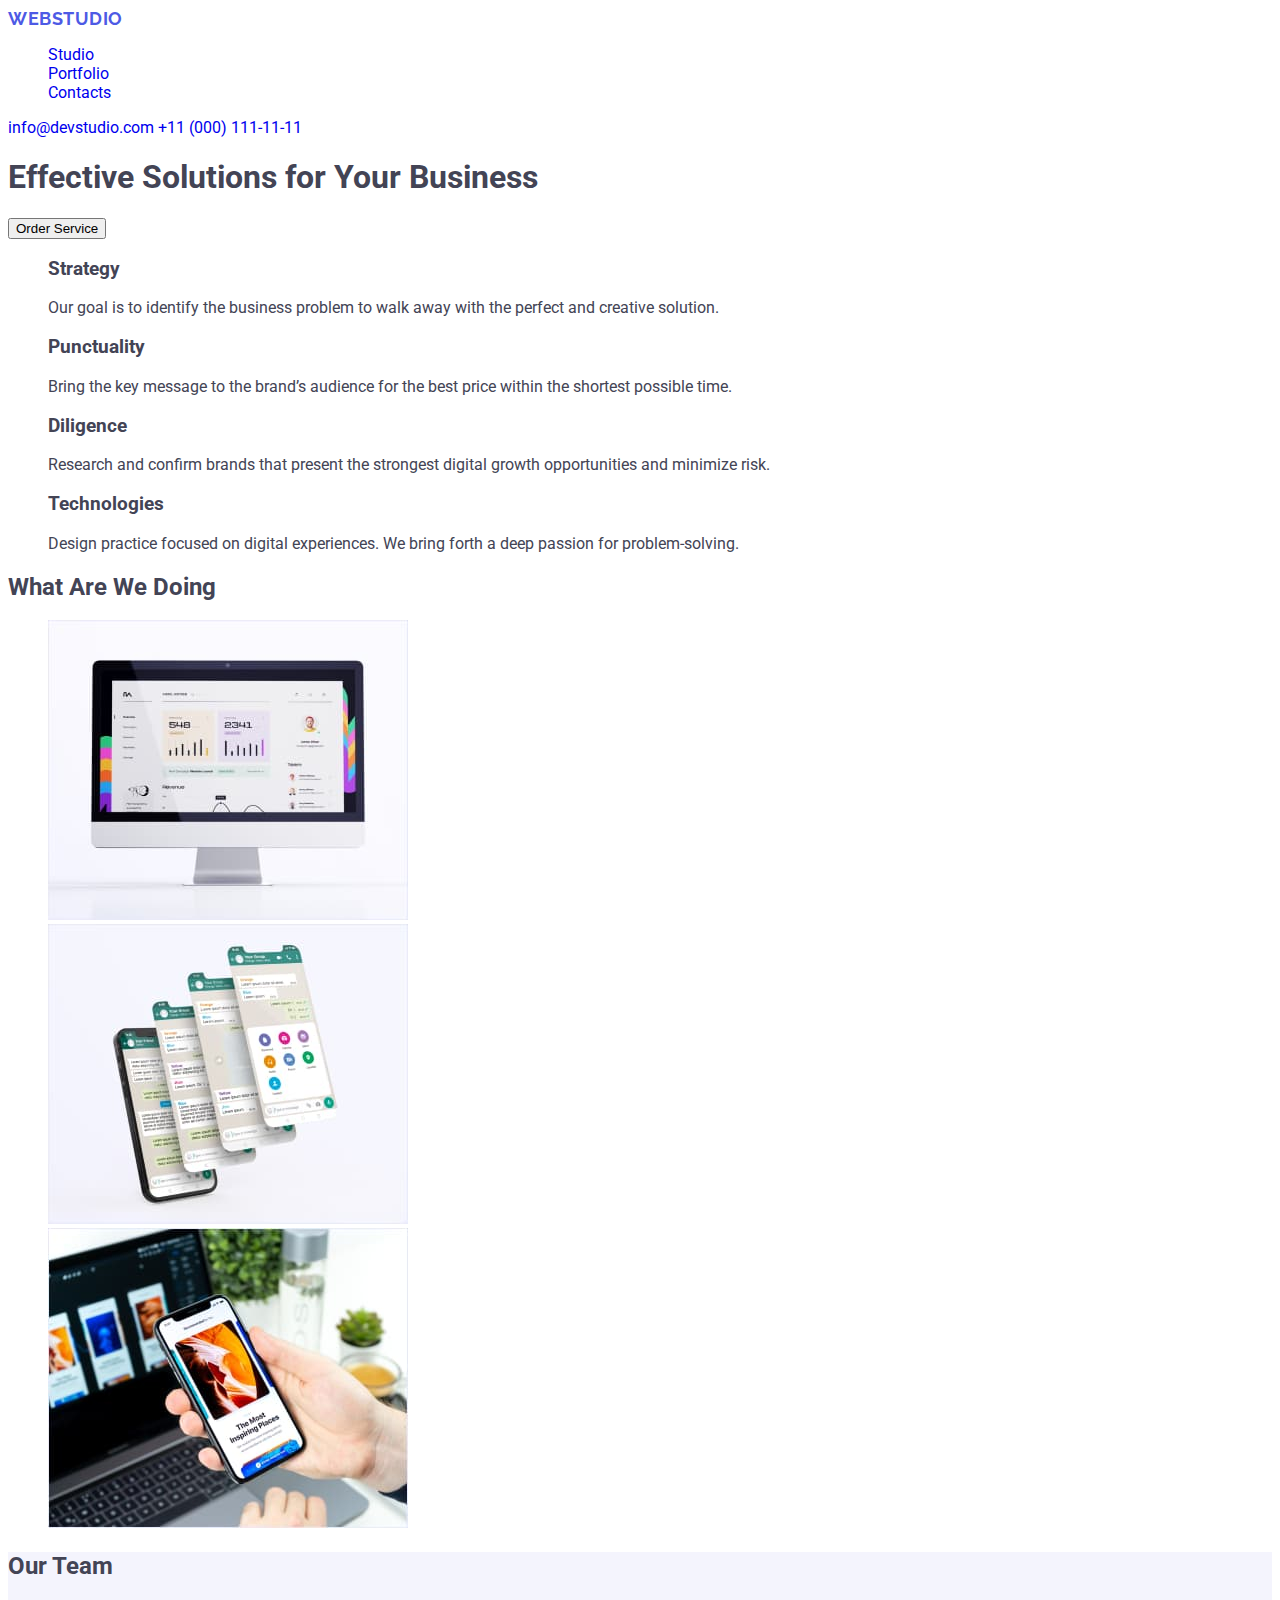
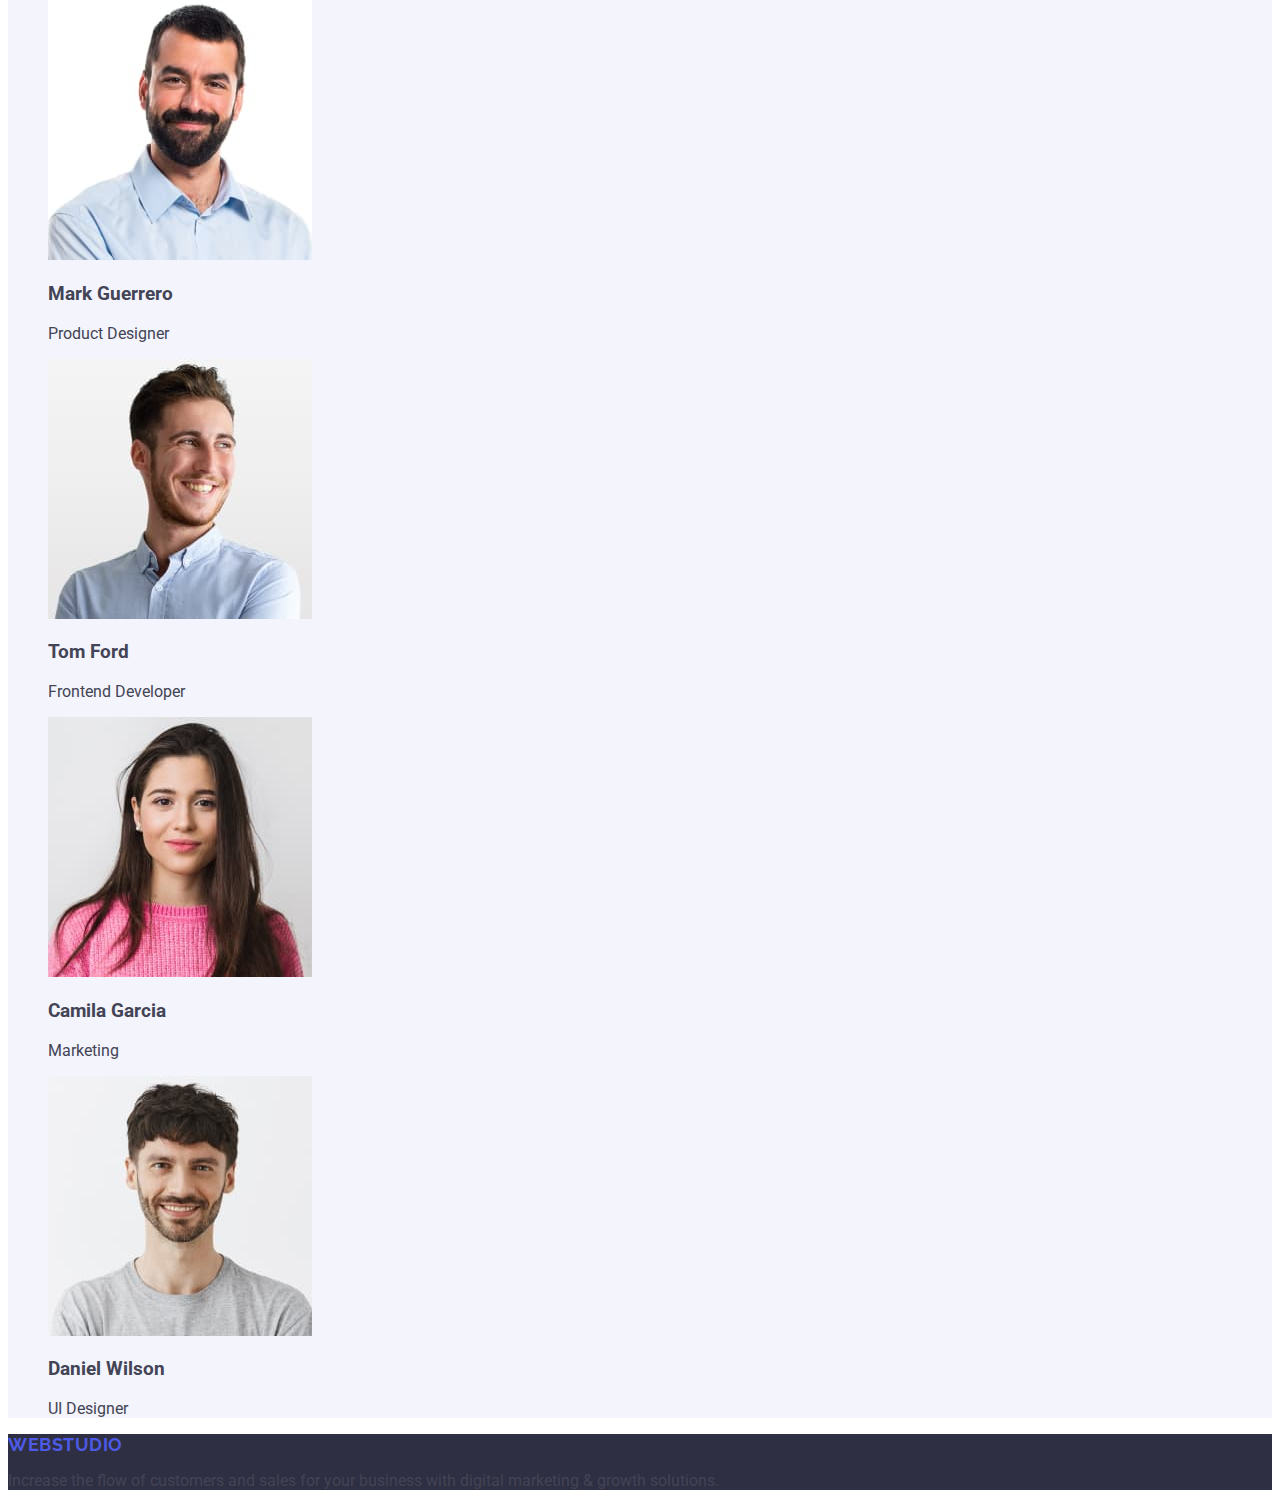
<file: index.html>
<!DOCTYPE html>
<html lang="en">

<head>
    <meta charset="UTF-8">
    <meta name="viewport" content="width=device-width, initial-scale=1.0">
    <title>WebStudio</title>
    <link
        href="https://fonts.googleapis.com/css2?family=Roboto:wght@400;500;700;900&family=Raleway:wght@800&display=swap"
        rel="stylesheet">
    <link rel="stylesheet" href="css/styles.css">
</head>

<body>
    <header>
        <div class="container">
            <a href="index.html" class="logo">WEB<span class="logo-span">STUDIO</span></a>
            <nav>
                <ul>
                    <li><a href="index.html">Studio</a></li>
                    <li><a href="portfolio.html">Portfolio</a></li>
                    <li><a href="#">Contacts</a></li>
                </ul>
            </nav>
            <div class="contact-info">
                <a href="mailto:info@devstudio.com">info@devstudio.com</a>
                <a href="tel:+110001111111">+11 (000) 111-11-11</a>
            </div>
        </div>
    </header>

    <main>
        <section class="hero">
            <h1>Effective Solutions for Your Business</h1>
            <button type="button" class="hero-btn">Order Service</button>
        </section>

        <section class="features">
            <ul>
                <li>
                    <h3>Strategy</h3>
                    <p>Our goal is to identify the business problem to walk away with the perfect and creative solution.
                    </p>
                </li>
                <li>
                    <h3>Punctuality</h3>
                    <p>Bring the key message to the brand’s audience for the best price within the shortest possible
                        time.</p>
                </li>
                <li>
                    <h3>Diligence</h3>
                    <p>Research and confirm brands that present the strongest digital growth opportunities and minimize
                        risk.</p>
                </li>
                <li>
                    <h3>Technologies</h3>
                    <p>Design practice focused on digital experiences. We bring forth a deep passion for
                        problem-solving.</p>
                </li>
            </ul>
        </section>

        <section class="portfolio">
            <h2>What Are We Doing</h2>
            <ul>
                <li><img src="images/img1.jpg" alt="Desktop screen with data" width="360"></li>
                <li><img src="images/img2.jpg" alt="Mobile screens showing app UI" width="360"></li>
                <li><img src="images/img3.jpg" alt="Person using mobile app" width="360"></li>
            </ul>
        </section>

        <section class="team">
            <h2>Our Team</h2>
            <ul>
                <li>
                    <img src="images/mark.jpg" alt="Mark Guerrero" width="264">
                    <h3>Mark Guerrero</h3>
                    <p>Product Designer</p>
                </li>
                <li>
                    <img src="images/tom.jpg" alt="Tom Ford" width="264">
                    <h3>Tom Ford</h3>
                    <p>Frontend Developer</p>
                </li>
                <li>
                    <img src="images/camila.jpg" alt="Camila Garcia" width="264">
                    <h3>Camila Garcia</h3>
                    <p>Marketing</p>
                </li>
                <li>
                    <img src="images/daniel.jpg" alt="Daniel Wilson" width="264">
                    <h3>Daniel Wilson</h3>
                    <p>UI Designer</p>
                </li>
            </ul>
        </section>
    </main>

    <footer>
        <div class="container">
            <a href="index.html" class="logo">WEB<span class="logo-span">STUDIO</span></a>
            <p>Increase the flow of customers and sales for your business with digital marketing & growth solutions.</p>
        </div>
    </footer>
</body>

</html>
</file>
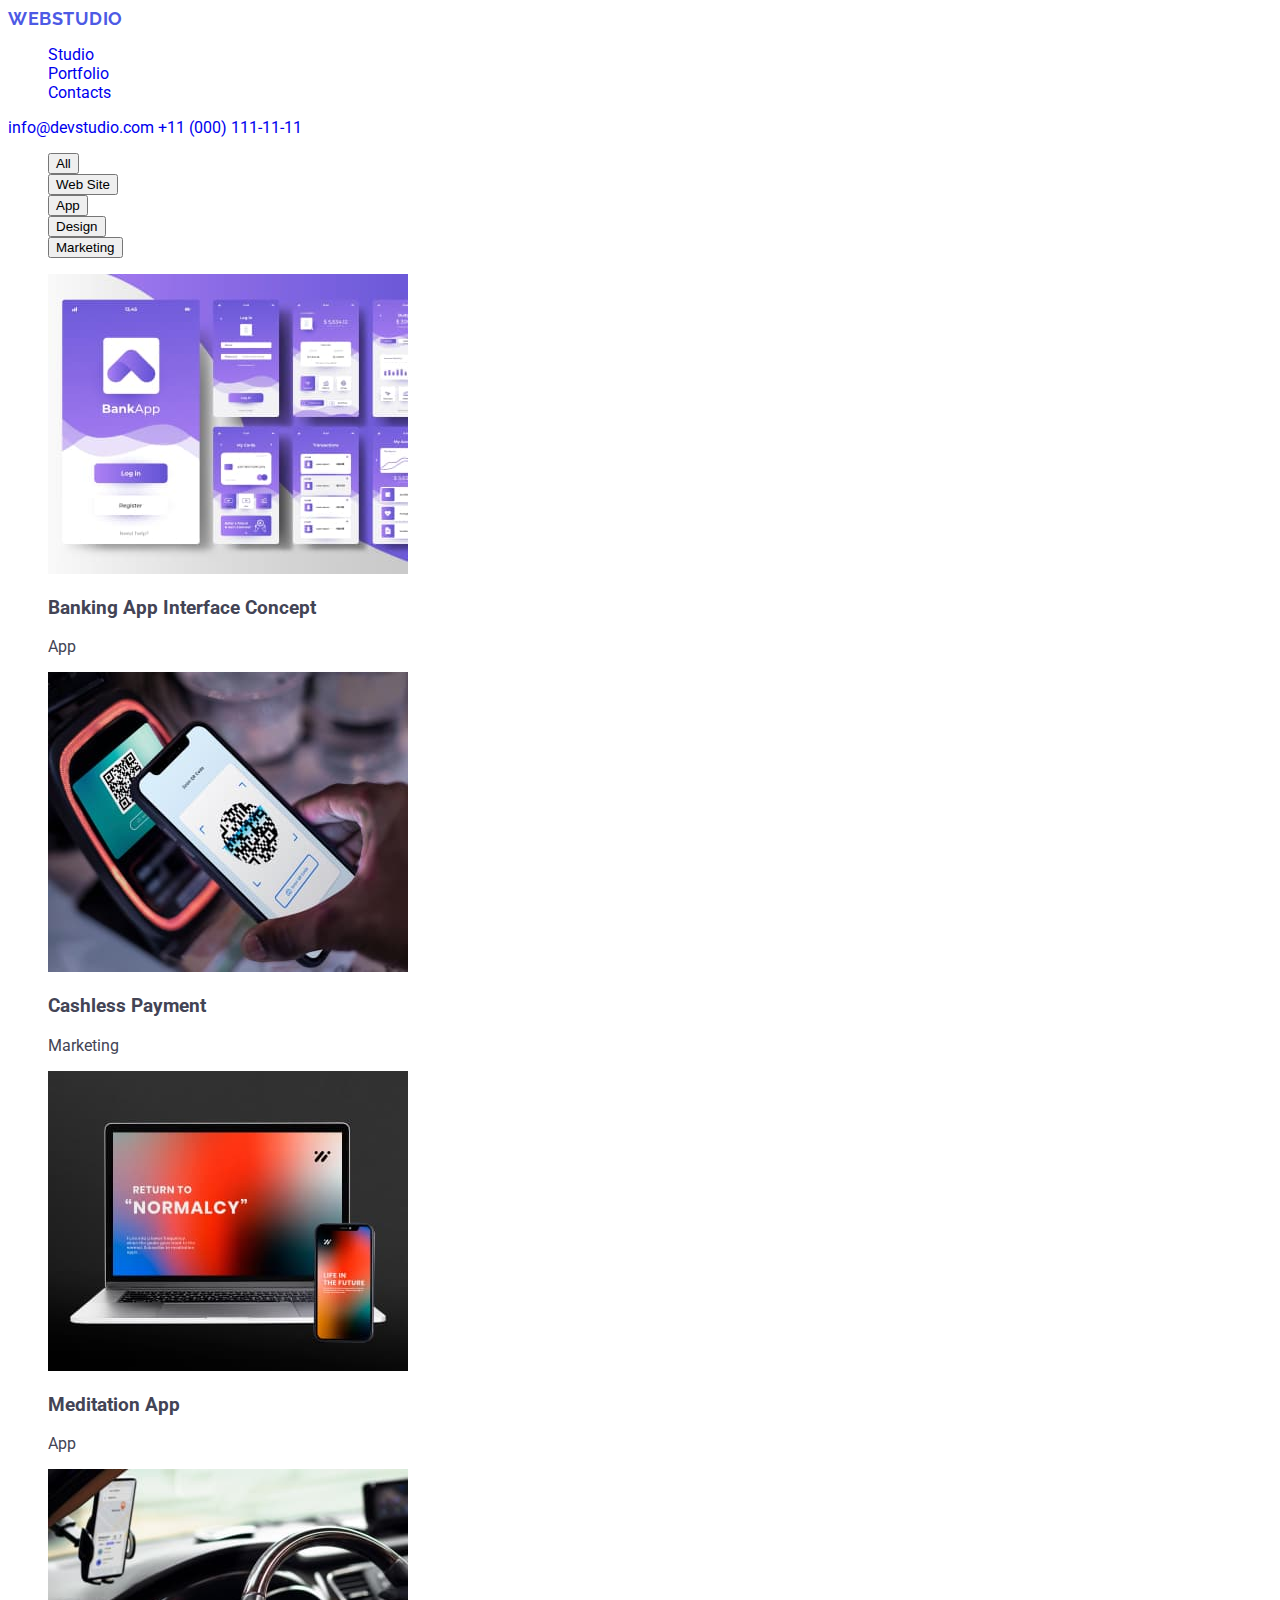
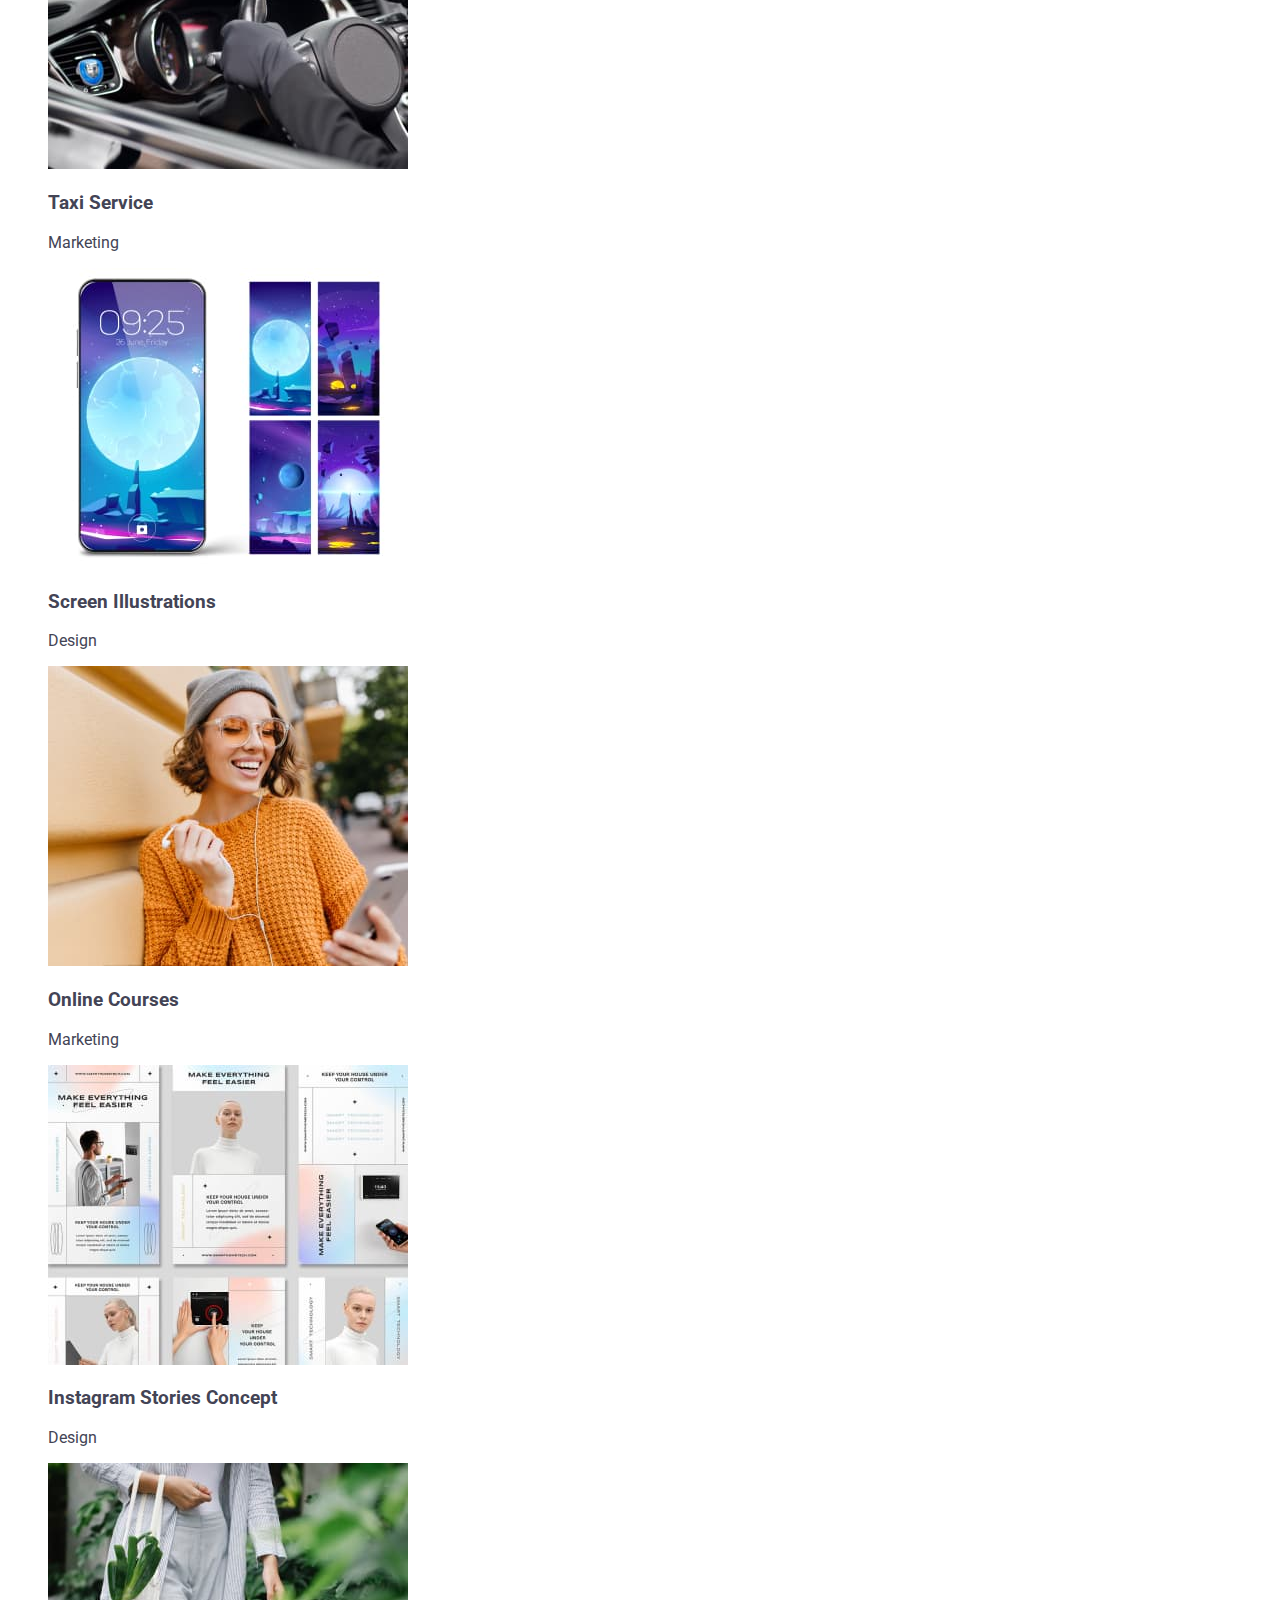
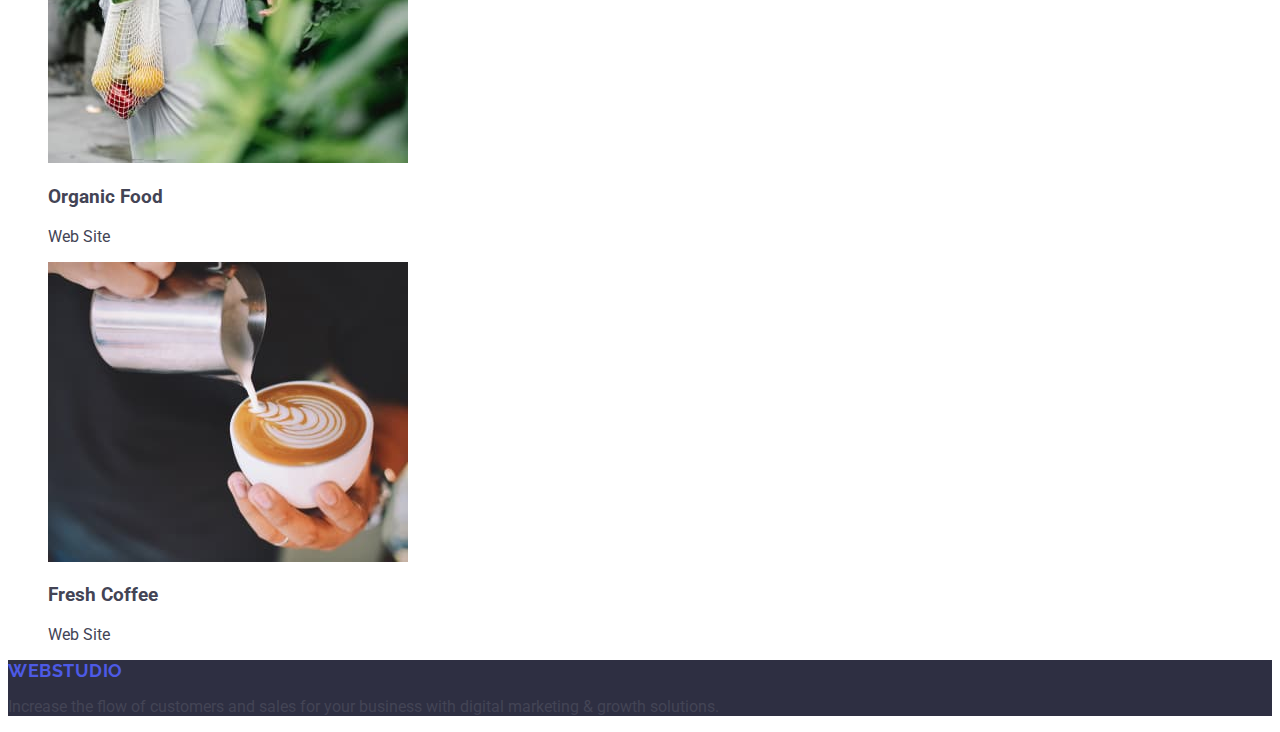
<file: portfolio.html>
<!DOCTYPE html>
<html lang="en">

<head>
    <meta charset="UTF-8">
    <meta name="viewport" content="width=device-width, initial-scale=1.0">
    <title>Portfolio - WebStudio</title>
    <link
        href="https://fonts.googleapis.com/css2?family=Roboto:wght@400;500;700;900&family=Raleway:wght@800&display=swap"
        rel="stylesheet">
    <link rel="stylesheet" href="css/styles.css">
</head>

<body>
    <header>
        <div class="container">
            <a href="index.html" class="logo">WEB<span class="logo-span">STUDIO</span></a>
            <nav>
                <ul>
                    <li><a href="index.html">Studio</a></li>
                    <li><a href="portfolio.html">Portfolio</a></li>
                    <li><a href="#">Contacts</a></li>
                </ul>
            </nav>
            <div class="contact-info">
                <a href="mailto:info@devstudio.com">info@devstudio.com</a>
                <a href="tel:+110001111111">+11 (000) 111-11-11</a>
            </div>
        </div>
    </header>

    <main>
        <section class="portfolio-filter">
            <ul>
                <li><button type="button" class="portfolio-filter-btn active">All</button></li>
                <li><button type="button" class="portfolio-filter-btn">Web Site</button></li>
                <li><button type="button" class="portfolio-filter-btn">App</button></li>
                <li><button type="button" class="portfolio-filter-btn">Design</button></li>
                <li><button type="button" class="portfolio-filter-btn">Marketing</button></li>
            </ul>
        </section>

        <section class="portfolio-gallery">
            <ul>
                <li>
                    <img src="images/portfolio1.jpg" alt="Banking App Interface Concept" width="360">
                    <h3>Banking App Interface Concept</h3>
                    <p>App</p>
                </li>
                <li>
                    <img src="images/portfolio2.jpg" alt="Cashless Payment" width="360">
                    <h3>Cashless Payment</h3>
                    <p>Marketing</p>
                </li>
                <li>
                    <img src="images/portfolio3.jpg" alt="Meditation App" width="360">
                    <h3>Meditation App</h3>
                    <p>App</p>
                </li>
                <li>
                    <img src="images/portfolio4.jpg" alt="Taxi Service" width="360">
                    <h3>Taxi Service</h3>
                    <p>Marketing</p>
                </li>
                <li>
                    <img src="images/portfolio5.jpg" alt="Screen Illustrations" width="360">
                    <h3>Screen Illustrations</h3>
                    <p>Design</p>
                </li>
                <li>
                    <img src="images/portfolio6.jpg" alt="Online Courses" width="360">
                    <h3>Online Courses</h3>
                    <p>Marketing</p>
                </li>
                <li>
                    <img src="images/portfolio7.jpg" alt="Instagram Stories Concept" width="360">
                    <h3>Instagram Stories Concept</h3>
                    <p>Design</p>
                </li>
                <li>
                    <img src="images/portfolio8.jpg" alt="Organic Food" width="360">
                    <h3>Organic Food</h3>
                    <p>Web Site</p>
                </li>
                <li>
                    <img src="images/portfolio9.jpg" alt="Fresh Coffee" width="360">
                    <h3>Fresh Coffee</h3>
                    <p>Web Site</p>
                </li>
            </ul>
        </section>
    </main>

    <footer>
        <div class="container">
            <a href="index.html" class="logo">WEB<span class="logo-span">STUDIO</span></a>
            <p>Increase the flow of customers and sales for your business with digital marketing & growth solutions.</p>
        </div>
    </footer>
</body>

</html>
</file>
<file: css/styles.css>
body {
  font-family: "Roboto", sans-serif;
  color: #434455;
  background-color: #fff;
}

a {
  text-decoration: none;
}

ul,
ol {
  list-style: none;
}

.logo {
  color: #4d5ae5;
  font-family: "Raleway", sans-serif;
  font-size: 18px;
  font-weight: 700;
  line-height: 1.17;
  letter-spacing: 0.03em;
  text-transform: uppercase;
}

.logo-part {
  color: #2e2f42;
}

.nav-link {
  color: #2e2f42;
  font-family: Roboto, sans-serif;
  font-size: 16px;
  font-weight: 500;
  line-height: 1.5;
  letter-spacing: 0.02em;
}

.nav-link:hover,
.nav-link:focus {
  color: #404bbf;
}

.address {
  font-style: normal;
}
.address-link {
  color: #434455;
  font-family: Roboto;
  font-size: 16px;
  font-weight: 400;
  line-height: 1.5;
  letter-spacing: 0.02em;
}

.address-link:hover,
.address-link:focus {
  color: #404bbf;
}

.main-section {
  background-color: #2e2f42;
}
.main-section-text {
  color: #fff;
  text-align: center;
  font-family: Roboto, sans-serif;
  font-size: 56px;
  font-weight: 700;
  line-height: 1.07;
  letter-spacing: 0.02em;
}

.main-button {
  color: #fff;
  font-family: Roboto, sans-serif;
  font-size: 16px;
  font-weight: 500;
  line-height: 1.5;
  letter-spacing: 0.04em;
  background-color: #4d5ae5;
  cursor: pointer;
  border: none;
}

.main-button:hover,
.main-button:focus {
  background-color: #404bbf;
}
.section-title {
  color: #2e2f42;
  text-align: center;
  font-size: 36px;
  font-weight: 700;
  line-height: 1.11;
  letter-spacing: 0.02em;
  text-transform: capitalize;
}
.section-benefits {
  color: #2e2f42;
  font-size: 20px;
  font-weight: 500;
  line-height: 1.2;
  letter-spacing: 0.02em;
}

.section-benefits-text {
  font-size: 16px;
  font-weight: 400;
  line-height: 1.5;
  letter-spacing: 0.02em;
}

.section-title-presentation {
  background-color: #ffffff;
}
.team {
  background-color: #f4f4fd;
}

.team-member {
  color: #2e2f42;
  font-size: 20px;
  font-weight: 500;
  line-height: 1.2;
  letter-spacing: 0.02em;
}

.team-member-position {
  font-size: 16px;
  font-weight: 400;
  line-height: 1.5;
  letter-spacing: 0.02em;
}

.portfolio-title {
  color: #2e2f42;
  font-size: 20px;
  font-weight: 500;
  line-height: 1.2;
  letter-spacing: 0.02em;
}
.portfolio-title-descr {
  font-size: 16px;
  font-weight: 400;
  line-height: 1.5;
  letter-spacing: 0.02em;
}

footer {
  background: #2e2f42;
}
.footer-logo {
  color: #4d5ae5;
  font-family: "Raleway", sans-serif;
  font-size: 18px;
  font-weight: 700;
  line-height: 1.17;
  letter-spacing: 0.03em;
  text-transform: uppercase;
}
.footer-logo-part {
  color: #f4f4fd;
}
.footer-text {
  color: #f4f4fd;
  font-size: 16px;
  font-weight: 400;
  line-height: 1.5;
  letter-spacing: 0.02em;
}
</file>
